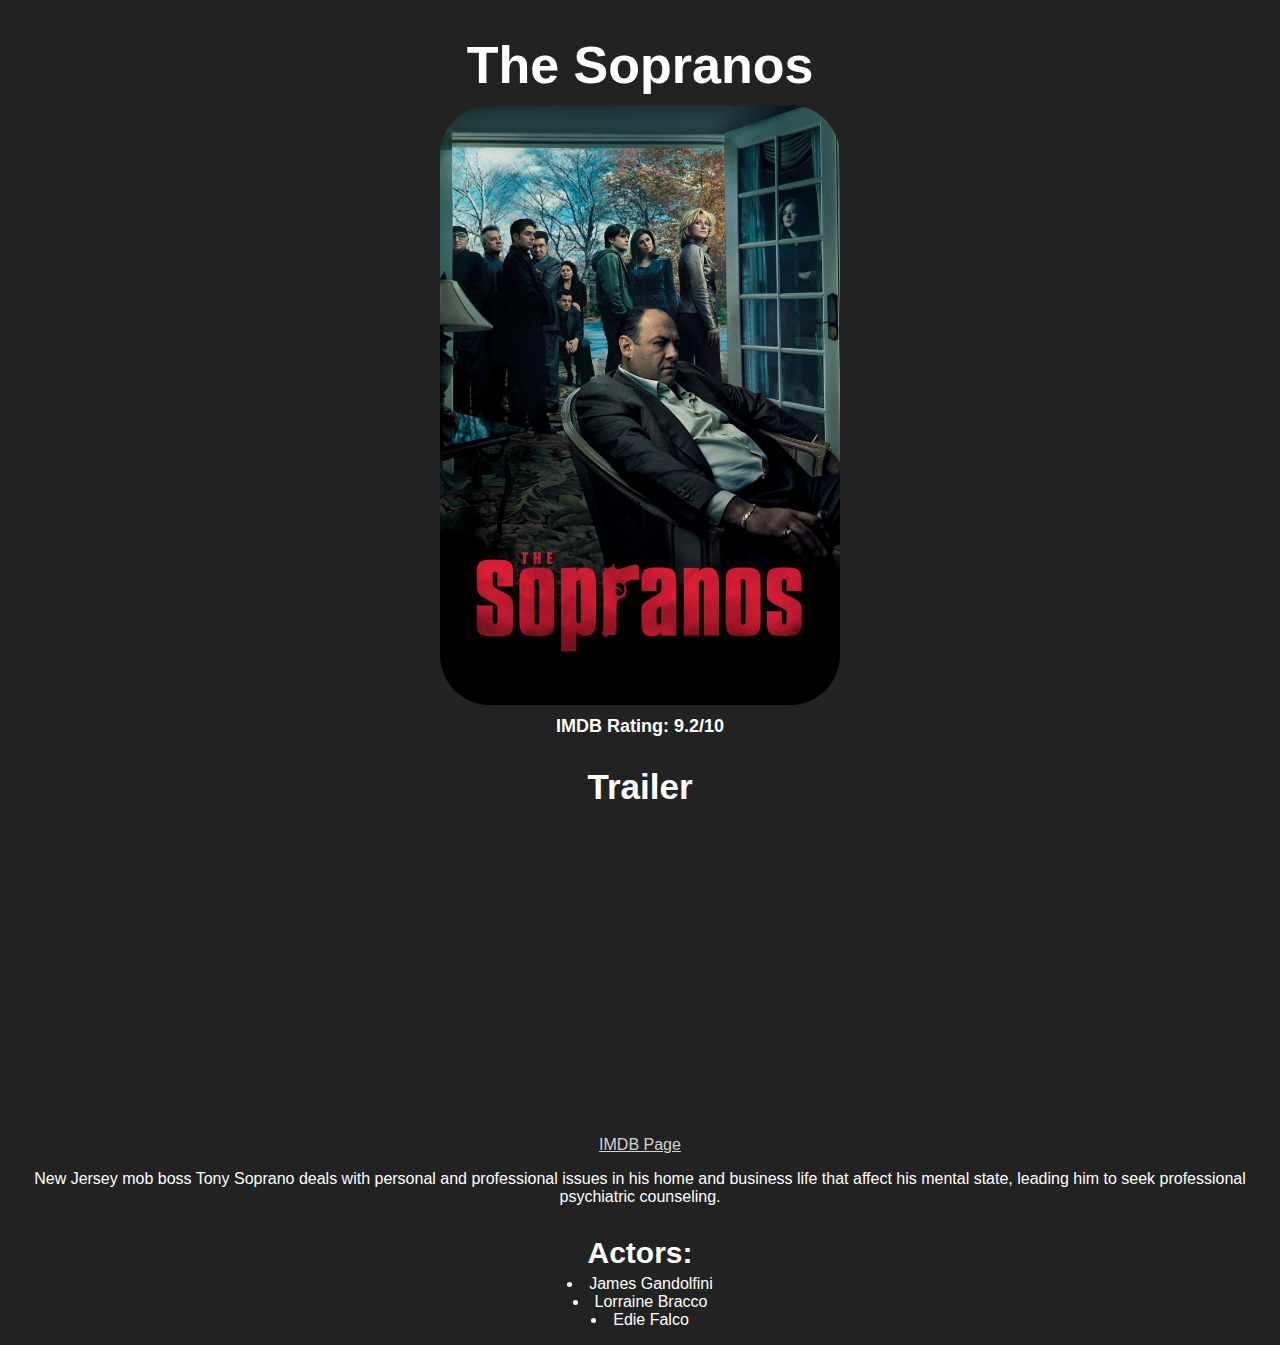
<file: Fall2025-Project1-jcshidemantle/Fall2025-Project1-jcshidemantle/wwwroot/index.html>
﻿<!DOCTYPE html>
<html>
<head>
    <meta charset="utf-8" />
    <title>The Sopranos - My Favorite TV Show</title>
    <link rel="stylesheet" href="css/site.css"/>
</head>
<body>
    <h1 id="Title">The Sopranos</h1>
    <img id="CoverArt" src="./Cover_Art_Image.jpg"/>
    <h5 id="Rating">IMDB Rating: 9.2/10</h5>
    <h2 id="TrailerHeader">Trailer</h2>
    <iframe width="560" height="315" src="https://www.youtube.com/embed/KMx4iFcozK0?si=TiBbB_9_-Xo9NhRH" title="YouTube video player" frameborder="0" allow="accelerometer; autoplay; clipboard-write; encrypted-media; gyroscope; picture-in-picture; web-share" referrerpolicy="strict-origin-when-cross-origin" allowfullscreen></iframe>
    <br/>
    <a href="https://www.imdb.com/title/tt0141842/" id="IMDBLink">IMDB Page</a>
    <p id="Summary">
        New Jersey mob boss Tony Soprano deals with personal and professional issues in his home and business life that affect his mental state, leading him to seek professional psychiatric counseling.
    </p>
    <h3 id="ActorsHeader">Actors:</h3>
    <ul id="Actors">
        <li>James Gandolfini</li>
        <li>Lorraine Bracco</li>
        <li>Edie Falco</li>
    </ul>
</body>
</html>
</file>
<file: Fall2025-Project1-jcshidemantle/Fall2025-Project1-jcshidemantle/wwwroot/css/site.css>
html {
    background-color: rgb(34, 34, 34);
}

body {
    color: white;
    text-align: center;
    font-family: 'Franklin Gothic Medium', 'Arial Narrow', Arial, sans-serif;
}

#Title {
    font-size: 52px;
    margin-bottom: 10px;
}

#CoverArt {
    width: 400px;
    border-radius: 50px;
}

#Rating {
    font-size: large;
    margin-top: 7px;
}

#TrailerHeader {
    font-size: 35px;
    margin-bottom: 10px;
}

a:any-link {
    color: lightgray;
}

#ActorsHeader {
    margin-bottom: 0;
    font-size: 30px;
}

#Actors {
    margin-top: 5px;
    padding-left: 0;
    list-style-position: inside;
}
</file>
